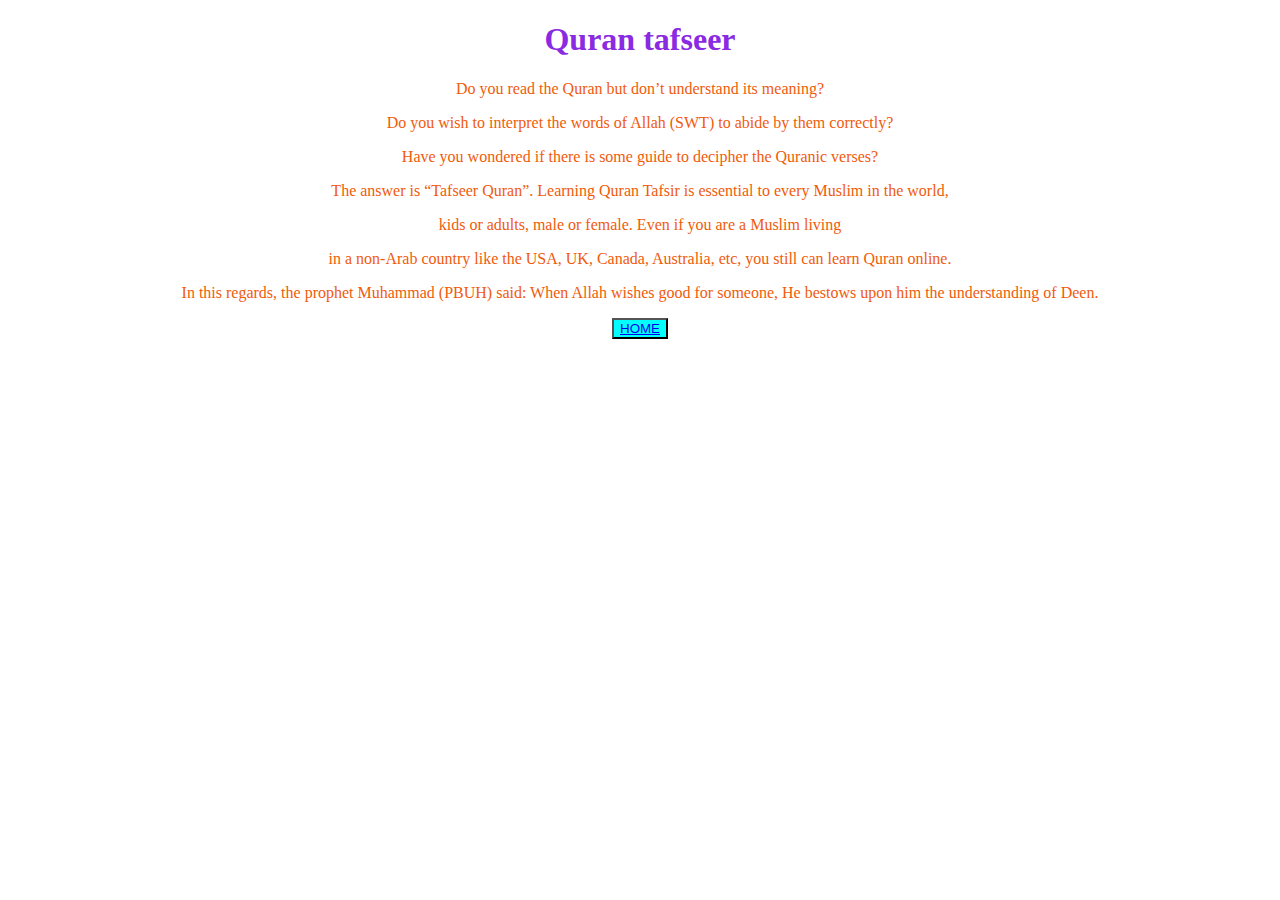
<file: index1.html>
<!DOCTYPE html>
<html lang="en">
<head>
    <meta charset="UTF-8">
    <meta name="viewport" content="width=device-width, initial-scale=1.0">
    <title>Document</title><link rel="stylesheet" href="style1.css">
</head>
<body>
    <center><h1>Quran tafseer</h1>
    <p>Do you read the Quran but don’t understand its meaning?<p> Do you wish to interpret the words of Allah (SWT) to abide by them correctly?<p> Have you wondered if there is some guide to decipher the Quranic verses?<p> The answer is “Tafseer Quran”.

        Learning Quran Tafsir is essential to every Muslim in the world,<p> kids or adults, male or female. Even if you are a Muslim living<p>in a non-Arab country like the USA, UK, Canada, Australia, etc, you still can learn Quran online.<p> In this regards, the prophet Muhammad (PBUH) said:
        
        When Allah wishes good for someone, He bestows upon him the understanding of Deen.</p></center>
     <center> <button> <a href="index.html">HOME</a> </button></center>
    
    

        
</body>
</html>
</file>
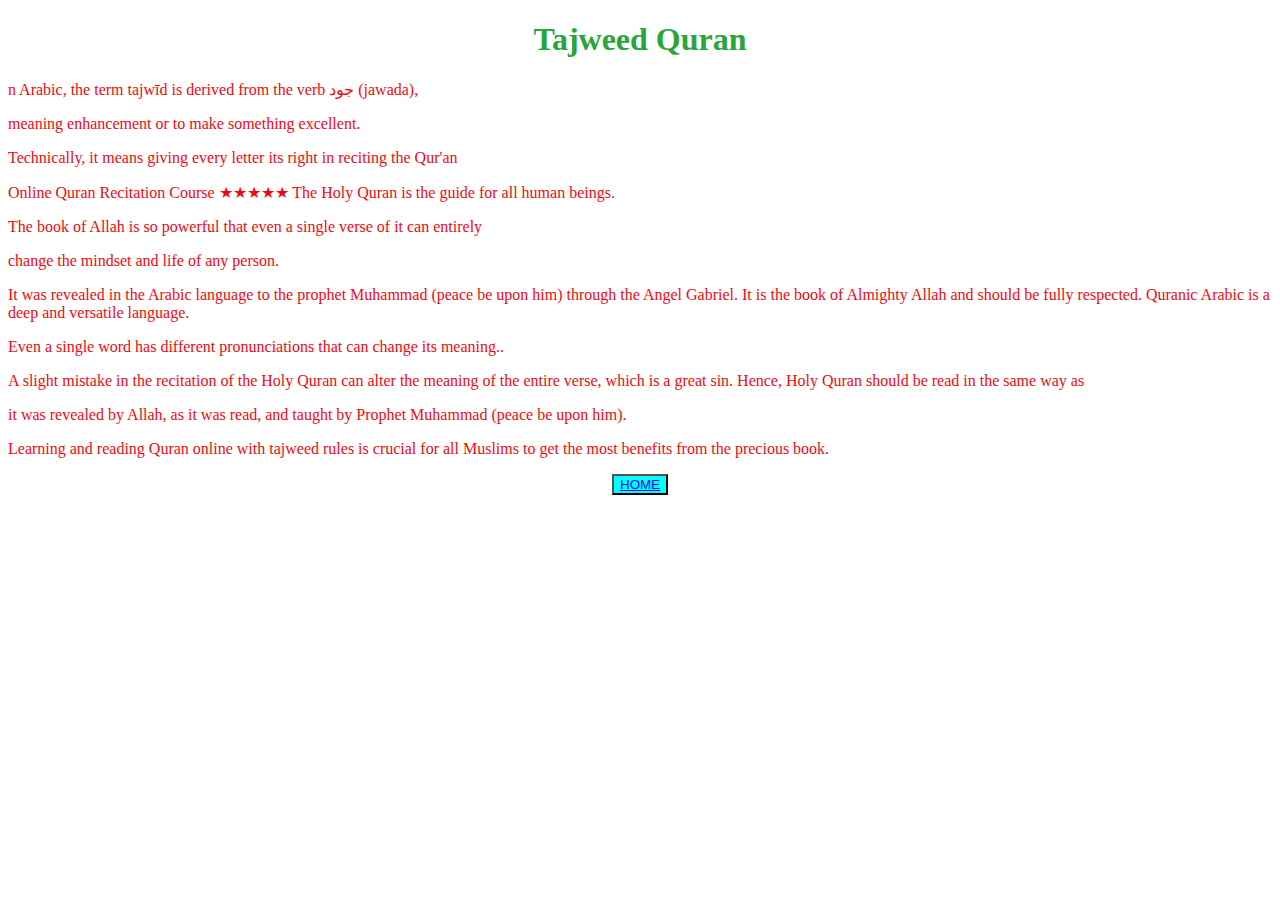
<file: index2.html>
<!DOCTYPE html>
<html lang="en">
<head>
    <meta charset="UTF-8">
    <meta name="viewport" content="width=device-width, initial-scale=1.0">
    <title>Document</title><link rel="stylesheet" href="style2.css">
</head>
<body>
    <h1>Tajweed Quran</h1>
    <p>n Arabic, the term tajwīd is derived from the verb جود (jawada),<p> meaning enhancement or to make something excellent.<p> Technically, it means giving every letter its right in reciting the Qur'an</p>
    <p>Online Quran Recitation Course
        ★★★★★
        
        The Holy Quran is the guide for all human beings.<p> The book of Allah is so powerful that even a single verse of it can entirely<p> change the mindset and life of any person.<p> It was revealed in the Arabic language to the prophet Muhammad (peace be upon him) through the Angel Gabriel. It is the book of Almighty Allah and should be fully respected.
        
        Quranic Arabic is a deep and versatile language.<p> Even a single word has different pronunciations that can change its meaning..<p> A slight mistake in the recitation of the Holy Quran can alter the meaning of the entire verse, which is a great sin.
        
            Hence, Holy Quran should be read in the same way as<p> it was revealed by Allah, as it was read, and taught by Prophet Muhammad (peace be upon him).<p> Learning and reading Quran online with tajweed rules is crucial for all Muslims to get the most benefits from the precious book.</p>

         <center>   <button><a href="index.html">HOME</a></button>  </center>
</body>
</html>
</file>
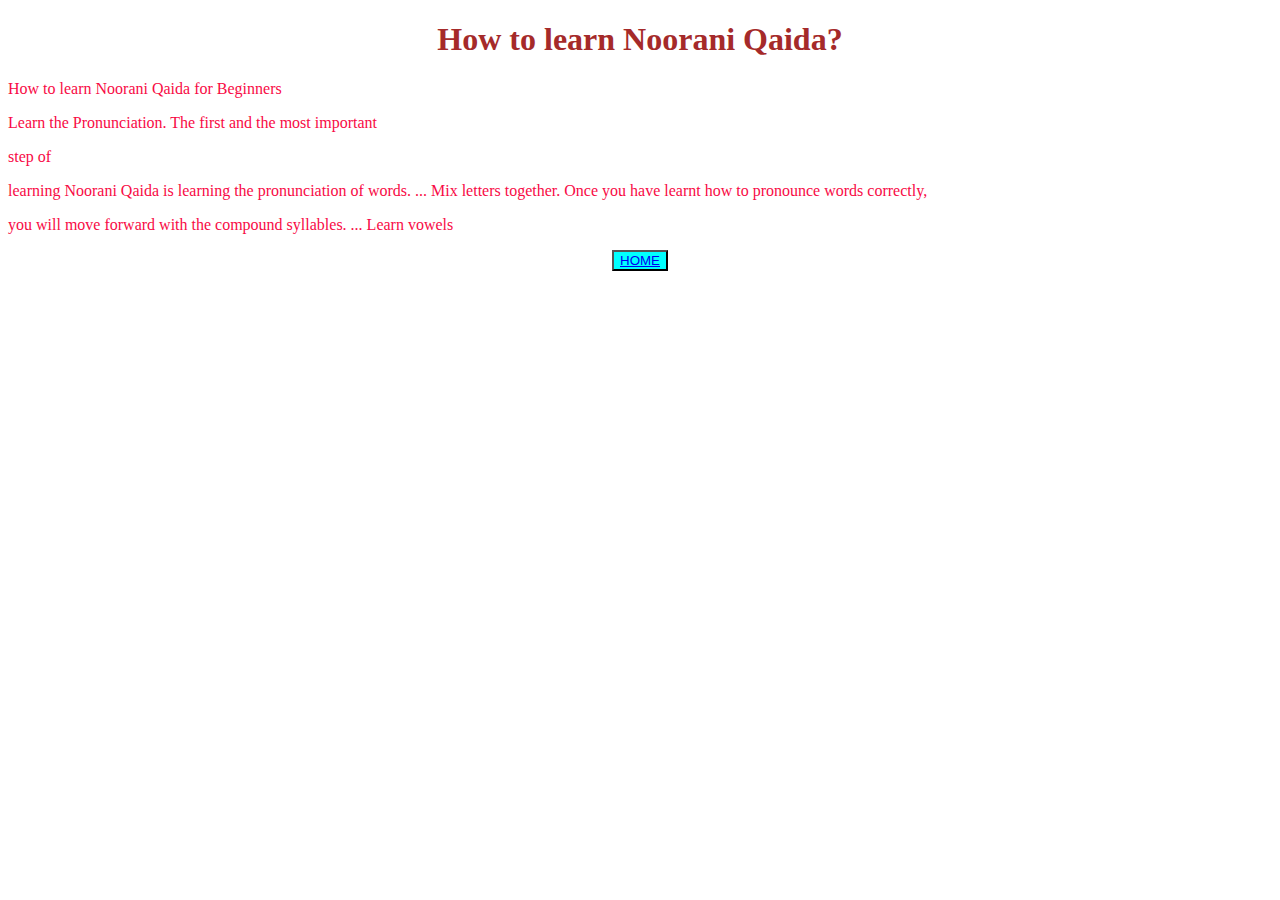
<file: index3.html>
<!DOCTYPE html>
<html lang="en">
<head>
    <meta charset="UTF-8">
    <meta name="viewport" content="width=device-width, initial-scale=1.0">
    <title>Document</title><link rel="stylesheet" href="style3.css">
</head>
<body>
    <h1>How to learn Noorani Qaida?</h1>
    <p>How to learn Noorani Qaida for Beginners<p>
        Learn the Pronunciation. The first and the most important<p> step of<p> learning Noorani Qaida is learning the pronunciation of words. ...
        Mix letters together. Once you have learnt how to pronounce words correctly,<p> you will move forward with the compound syllables. ...
        Learn vowels</p>
       <center> <button><a href="index.html">HOME</a></button> </center>
    
</body>
</html>
</file>
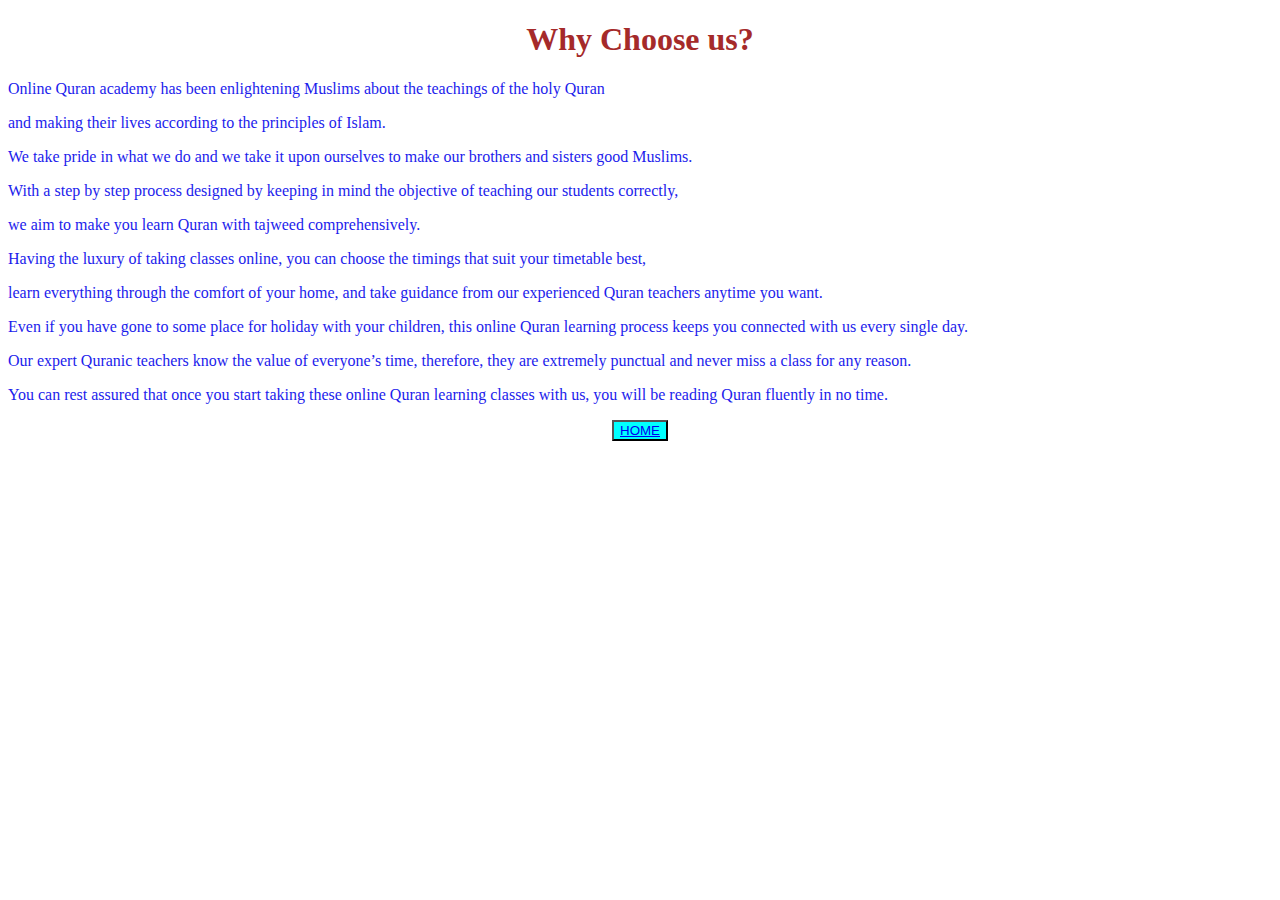
<file: index4.html>
<!DOCTYPE html>
<html lang="en">
<head>
    <meta charset="UTF-8">
    <meta name="viewport" content="width=device-width, initial-scale=1.0">
    <title>Document</title><link rel="stylesheet" href="style4.css">
</head>
<body>
    <h1>Why Choose us?</h1>
    <p>Online Quran academy has been enlightening Muslims about the teachings of the holy Quran<p> and making their lives according to the principles of Islam.<p> We take pride in what we do and we take it upon ourselves to make our brothers and sisters good Muslims.<p> With a step by step process designed by keeping in mind the objective of teaching our students correctly,<p> we aim to make you learn Quran with tajweed comprehensively.<p> Having the luxury of taking classes online, you can choose the timings that suit your timetable best,<p> learn everything through the comfort of your home, and take guidance from our experienced Quran teachers anytime you want.<p> Even if you have gone to some place for holiday with your children, this online Quran learning process keeps you connected with us every single day.<p> Our expert Quranic teachers know the value of everyone’s time, therefore, they are extremely punctual and never miss a class for any reason.<p> You can rest assured that once you start taking these online Quran learning classes with us, you will be reading Quran fluently in no time.</p>
 <center>  <button><a href="index.html">HOME</a></button>  </center> 
</body>
</html>
</file>
<file: style1.css>
h1{
    text-align: center;
    color: blueviolet;

}
p{
    color: rgb(240, 91, 11);
}
button{
    background-color: aqua;
    color: rgb(249, 249, 249);
}
</file>
<file: style2.css>
h1{
    text-align: center;
    color: rgb(42, 165, 58);

}
p{
    color: rgb(237, 10, 18);
}
button{
    background-color: aqua;
    color: rgb(243, 62, 7);
}
</file>
<file: style3.css>
h1{
    text-align: center;
    color: brown;
}
p{
    color: rgb(248, 10, 69);
}
button{
    background-color: aqua;
    color: rgb(246, 71, 8);
}
</file>
<file: style4.css>
h1{
    text-align: center;
    color: brown;
}
 p{
    color: rgb(28, 28, 236);
 }
 button{
    background-color: aqua;
    color: blueviolet;
 }
</file>
